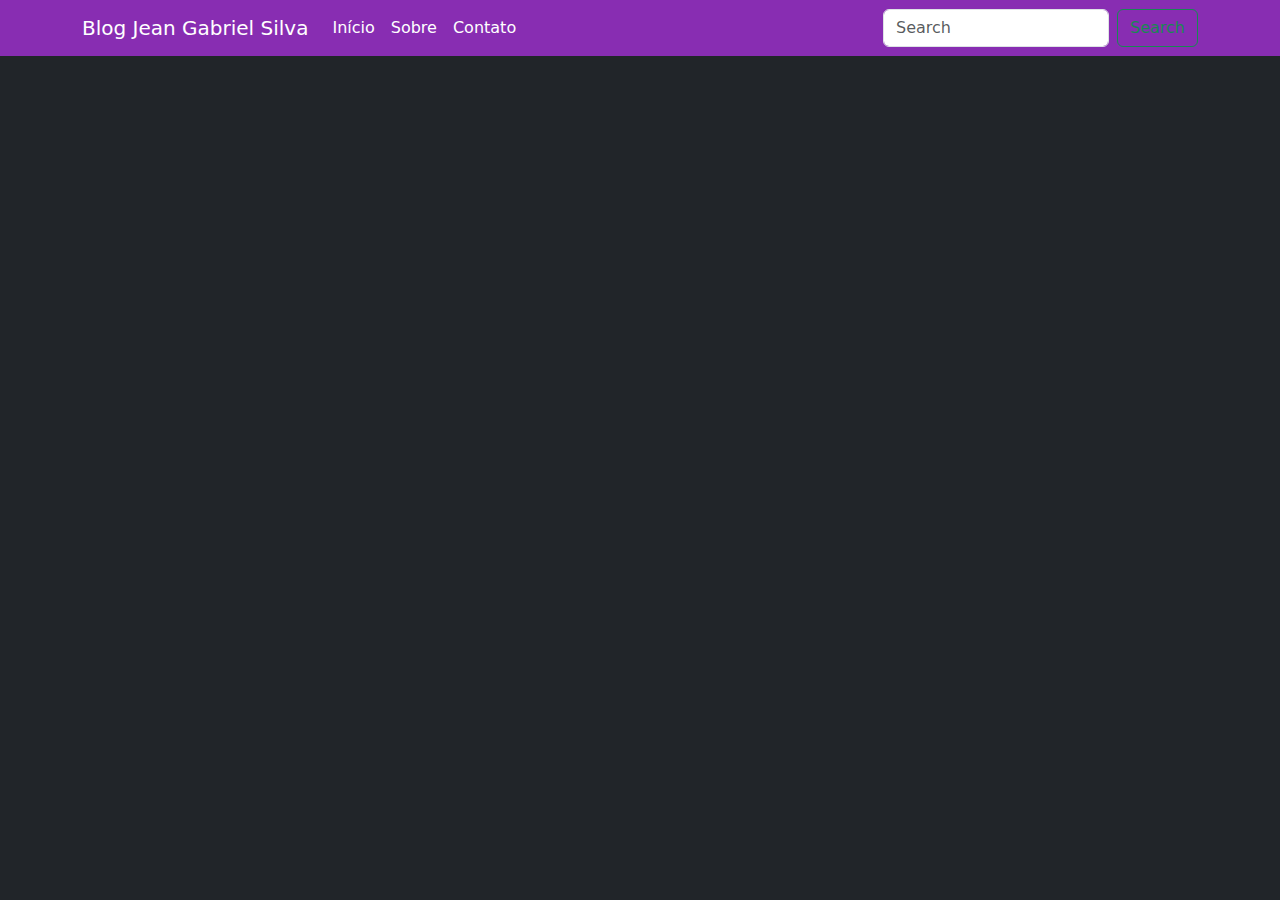
<file: sobre.html>
<!DOCTYPE html>
<html lang="en">

<head>
    <meta charset="UTF-8">
    <meta name="viewport" content="width=device-width, initial-scale=1.0">
    <title>Document</title>
    <link rel="stylesheet" href="styles.css">
    <link href="https://cdn.jsdelivr.net/npm/bootstrap@5.3.0-alpha1/dist/css/bootstrap.min.css" rel="stylesheet">
    <script src="https://ajax.googleapis.com/ajax/libs/jquery/3.5.1/jquery.min.js"></script>
</head>

<body class="bg-dark text-light">
    <div id="navbar-container"></div>
    <script>
        $(document).ready(function () {
            $("#navbar-container").load("navbar.html");
        });
    </script>
</body>

</html>
</file>
<file: styles.css>
body{
    font-family: Arial, sans-serif;
    margin: 2;
    padding: 0;
    background-color: #ffffff;
}

.bg-custom {
    background-color: #882db2; 
}


.black-text {
    color: #000; /* Cor preta */
}
</file>
